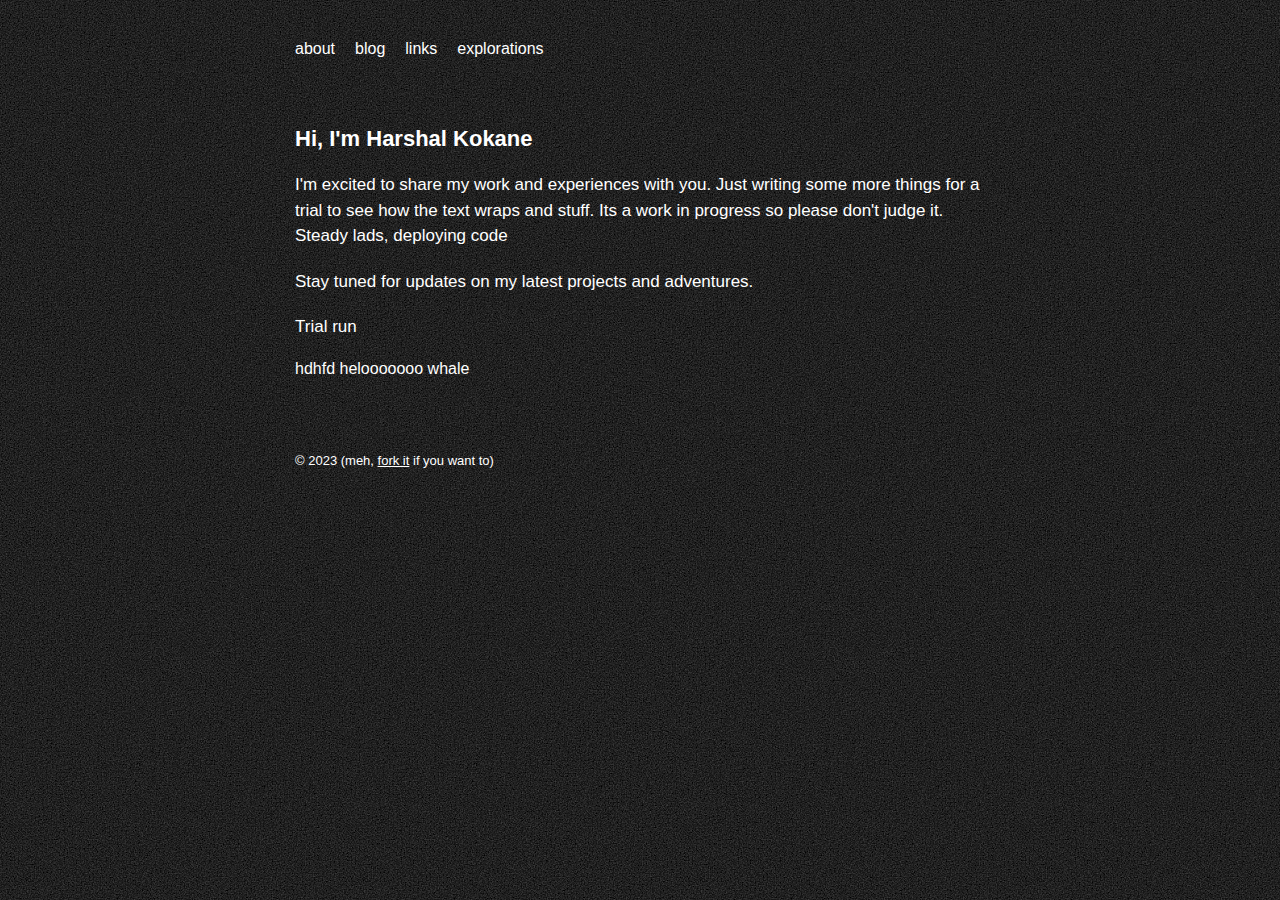
<file: index.html>
<!DOCTYPE html>
<html>
  <head>
    <title>Harshal Kokane</title>
    <link rel="stylesheet" type="text/css" href="style.css">
    <meta name="viewport" content="width=device-width, initial-scale=1">
  </head>
  <body>
    <svg id="noice">
    <filter id="noise-filter">
        <feTurbulence type="fractalNoise" baseFrequency="0.76" numOctaves="2" stitchTiles="stitch"></feTurbulence>
        <feColorMatrix type="saturate" values="0"></feColorMatrix>
        <feComponentTransfer>
            <feFuncR type="linear" slope="1.18"></feFuncR>
            <feFuncG type="linear" slope="1.18"></feFuncG>
            <feFuncB type="linear" slope="1.18"></feFuncB>
            <feFuncA type="linear" slope="0.3"></feFuncA>
        </feComponentTransfer>
        <feComponentTransfer>
            <feFuncR type="linear" slope="3" intercept="-1.00"/>
            <feFuncG type="linear" slope="3" intercept="-1.00"/>
            <feFuncB type="linear" slope="3" intercept="-1.00"/>
        </feComponentTransfer>
    </filter>
    <rect width="100%" height="100%" filter="url(#noise-filter)"></rect>
</svg>
    <div class="container">
      <header>
        <nav>
          <ul>
            <li><a href="https://harshal.day">about</a></li>
            <li><a href="#">blog</a></li>
            <li><a href="links">links</a></li>
            <li><a href="#">explorations</a></li>
          </ul>
        </nav>
      </header>
      <main>
        <h2>Hi, I'm Harshal Kokane</h2>
        <p>I'm excited to share my work and experiences with you. Just writing some more things for a trial to see how the text wraps and stuff. Its a work in progress so please don't judge it. Steady lads, deploying code</p>
        <p>Stay tuned for updates on my latest projects and adventures.</p>
        <p>Trial run</p>
        hdhfd
        helooooooo
        whale
      </main>
      <footer>
        <p>&copy; 2023 (meh, <a href="https://github.com/koharshal/personal-website">fork it</a> if you want to)</p>
      </footer>
    </div>
  </body>
</html>
</file>
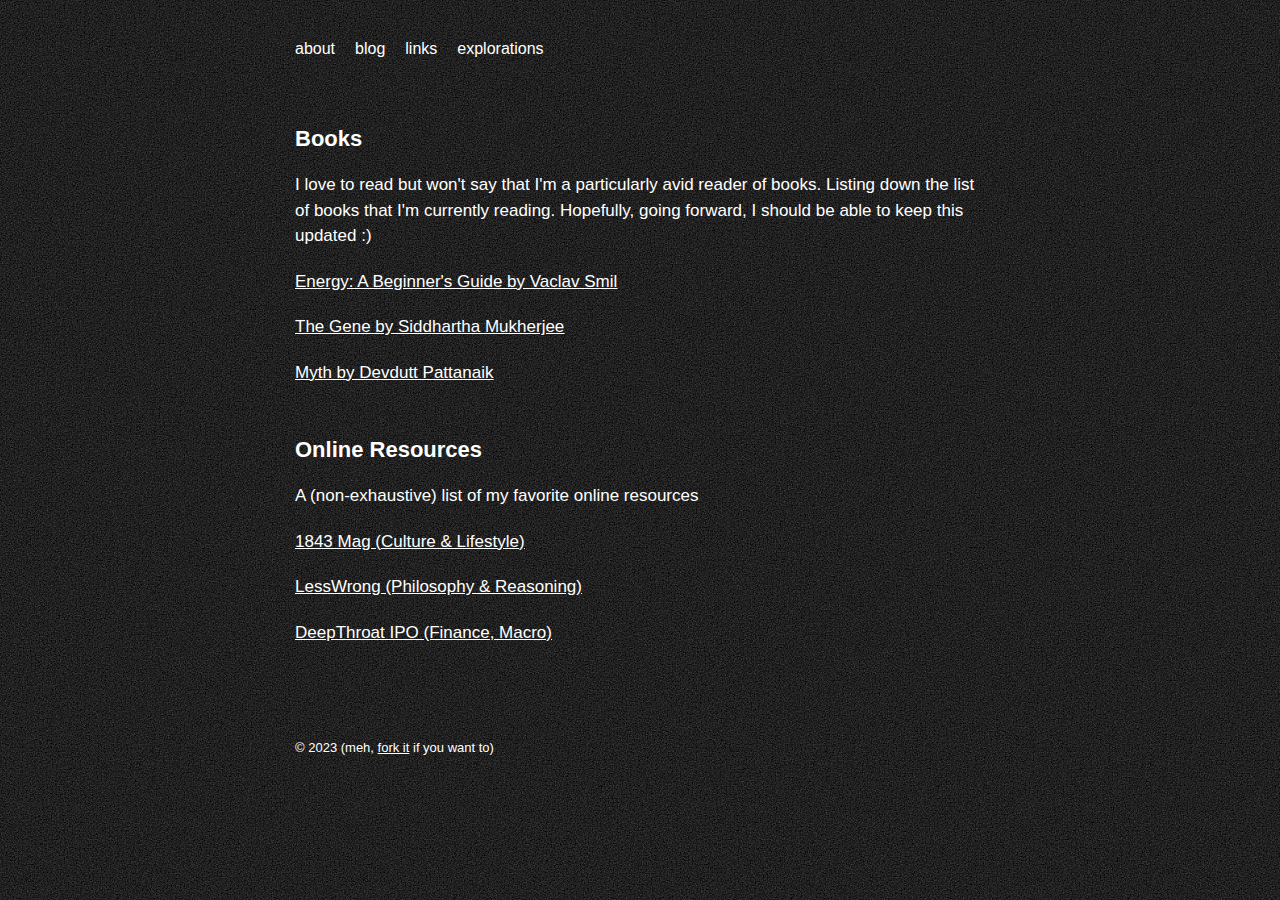
<file: links/index.html>
<!DOCTYPE html>
<html>
  <head>
    <title>Links</title>
    <link rel="stylesheet" type="text/css" href="../style.css">
    <meta name="viewport" content="width=device-width, initial-scale=1">
  </head>
  <body>
    <svg id="noice">
    <filter id="noise-filter">
        <feTurbulence type="fractalNoise" baseFrequency="0.76" numOctaves="2" stitchTiles="stitch"></feTurbulence>
        <feColorMatrix type="saturate" values="0"></feColorMatrix>
        <feComponentTransfer>
            <feFuncR type="linear" slope="1.18"></feFuncR>
            <feFuncG type="linear" slope="1.18"></feFuncG>
            <feFuncB type="linear" slope="1.18"></feFuncB>
            <feFuncA type="linear" slope="0.3"></feFuncA>
        </feComponentTransfer>
        <feComponentTransfer>
            <feFuncR type="linear" slope="3" intercept="-1.00"/>
            <feFuncG type="linear" slope="3" intercept="-1.00"/>
            <feFuncB type="linear" slope="3" intercept="-1.00"/>
        </feComponentTransfer>
    </filter>
    <rect width="100%" height="100%" filter="url(#noise-filter)"></rect>
</svg>
    <div class="container">
      <header>
        <nav>
          <ul>
            <li><a href="https://harshal.day">about</a></li>
            <li><a href="#">blog</a></li>
            <li><a href="/links">links</a></li>
            <li><a href="#">explorations</a></li>
          </ul>
        </nav>
      </header>
      <main>
        <h2>Books</h2>
        <p> I love to read but won't say that I'm a particularly avid reader of books. Listing down the list of books that I'm currently reading. Hopefully, going forward, I should be able to keep this updated :) </p>
        <a href="https://books.google.co.in/books/about/Energy.html?id=lm1WAAAACAAJ&redir_esc=y"><p><u>Energy: A Beginner's Guide by Vaclav Smil</u></p></a>
        <a href="https://www.google.co.in/books/edition/The_Gene/A8syDAAAQBAJ?hl=en&gbpv=0"><p><u>The Gene by Siddhartha Mukherjee</u></p></a>
        <a href="https://books.google.co.in/books/about/Myth.html?id=G45_AQAACAAJ&source=kp_book_description&redir_esc=y"><p><u>Myth by Devdutt Pattanaik</u></p></a>
        <h3>Online Resources</h3>
        <p> A (non-exhaustive) list of my favorite online resources </p>
        <a href="https://www.economist.com/1843"><p><u>1843 Mag (Culture & Lifestyle)</u></p></a>
        <a href="http://lesswrong.com/"><p><u>LessWrong (Philosophy & Reasoning)</u></p></a>
        <a href="http://www.deepthroatipo.com/"><p><u>DeepThroat IPO (Finance, Macro)</u></p></a>
      </main>
      <footer>
        <p>&copy; 2023 (meh, <a href="https://github.com/koharshal/personal-website">fork it</a> if you want to)</p>
      </footer>
    </div>
  </body>
</html>
</file>
<file: style.css>
html {
  height: 100%;
  width: 100%;
}

body {
  z-index:-2;
  font-family: 'Inter', sans-serif;
  color: #fff;
  background-size: cover;
  margin: 0;
  position: relative;
  height:100%;
  background-color: #000;
}

.background {
  position: fixed;
  top: 0;
  left: 0;
  z-index: -1;
  width: 100%;
  height: 100%;
}

header {
  display: flex;
  justify-content: space-between;
  align-items: center;
  padding: 20px;
}

h1 {
  font-size: 36px;
}

nav ul {
  display: flex;
  list-style-type: none;
  margin: 0;
  padding: 0;
}

nav li {
  margin: 0 10px;
}

nav a {
  color: #fff;
  text-decoration: none;
}

main {
  padding:30px;
}

h2 {
  font-size: 22px;
  margin-bottom: 20px;
}

p {
  font-size: 17px;
  line-height: 1.5;
  margin-bottom: 20px;
}

footer {
  padding: 30px;
}

footer p {
  font-size: 13px;
}


.container {
  max-width: 750px;
  margin: auto;
  padding: 20px;
}

/* Media query for mobile screens */
@media (max-width: 768px) {
  .container {
    padding: 10px;
  }
}

/* Media query for desktop screens */
@media (min-width: 769px) {
  .container {
    padding: 20px;
  }
}

#noice {
  z-index: -1;
  position: absolute;
  width: 100%;
  height: inherit;
  top: 0;
  left: 0;
}

u {
  color: #fff;
}

a {
  color: #fff;
}

h3 {
  font-size: 22px;
  margin-bottom: 20px;
  padding-top: 30px;
}
</file>
